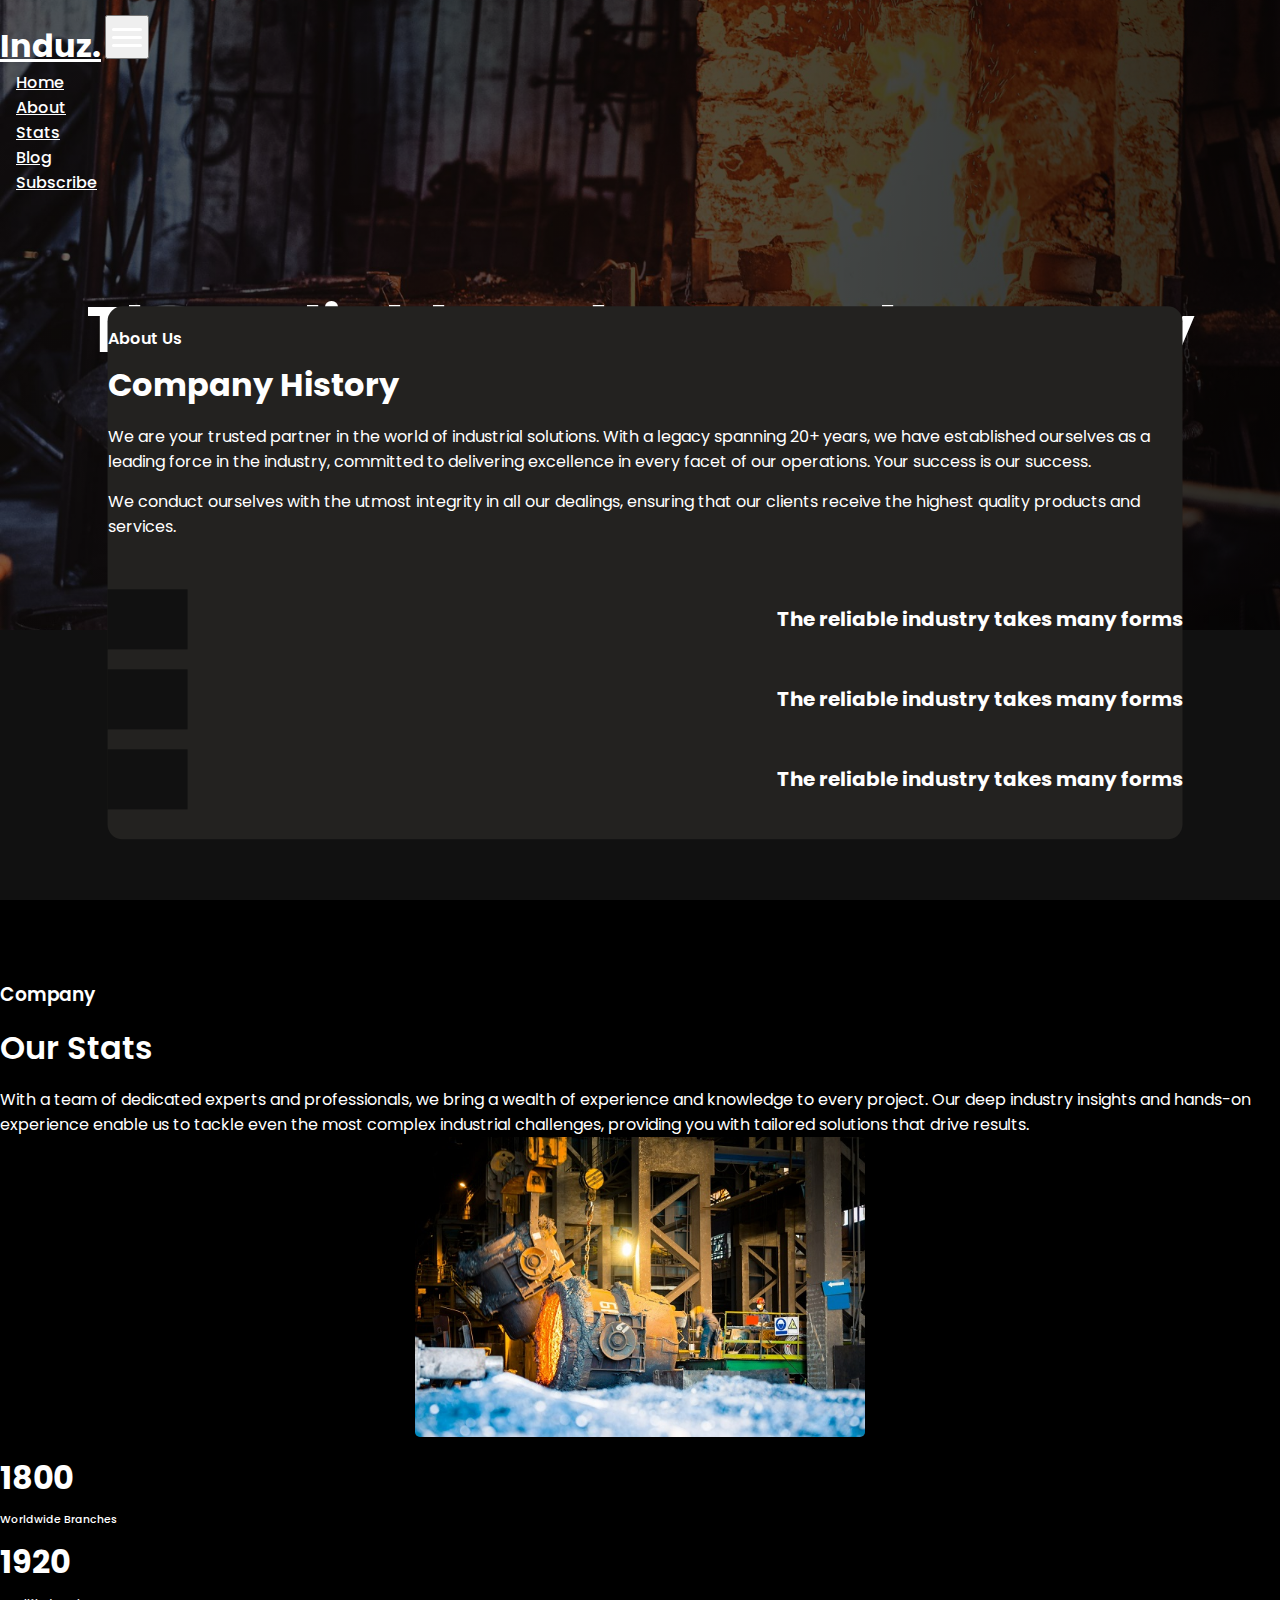
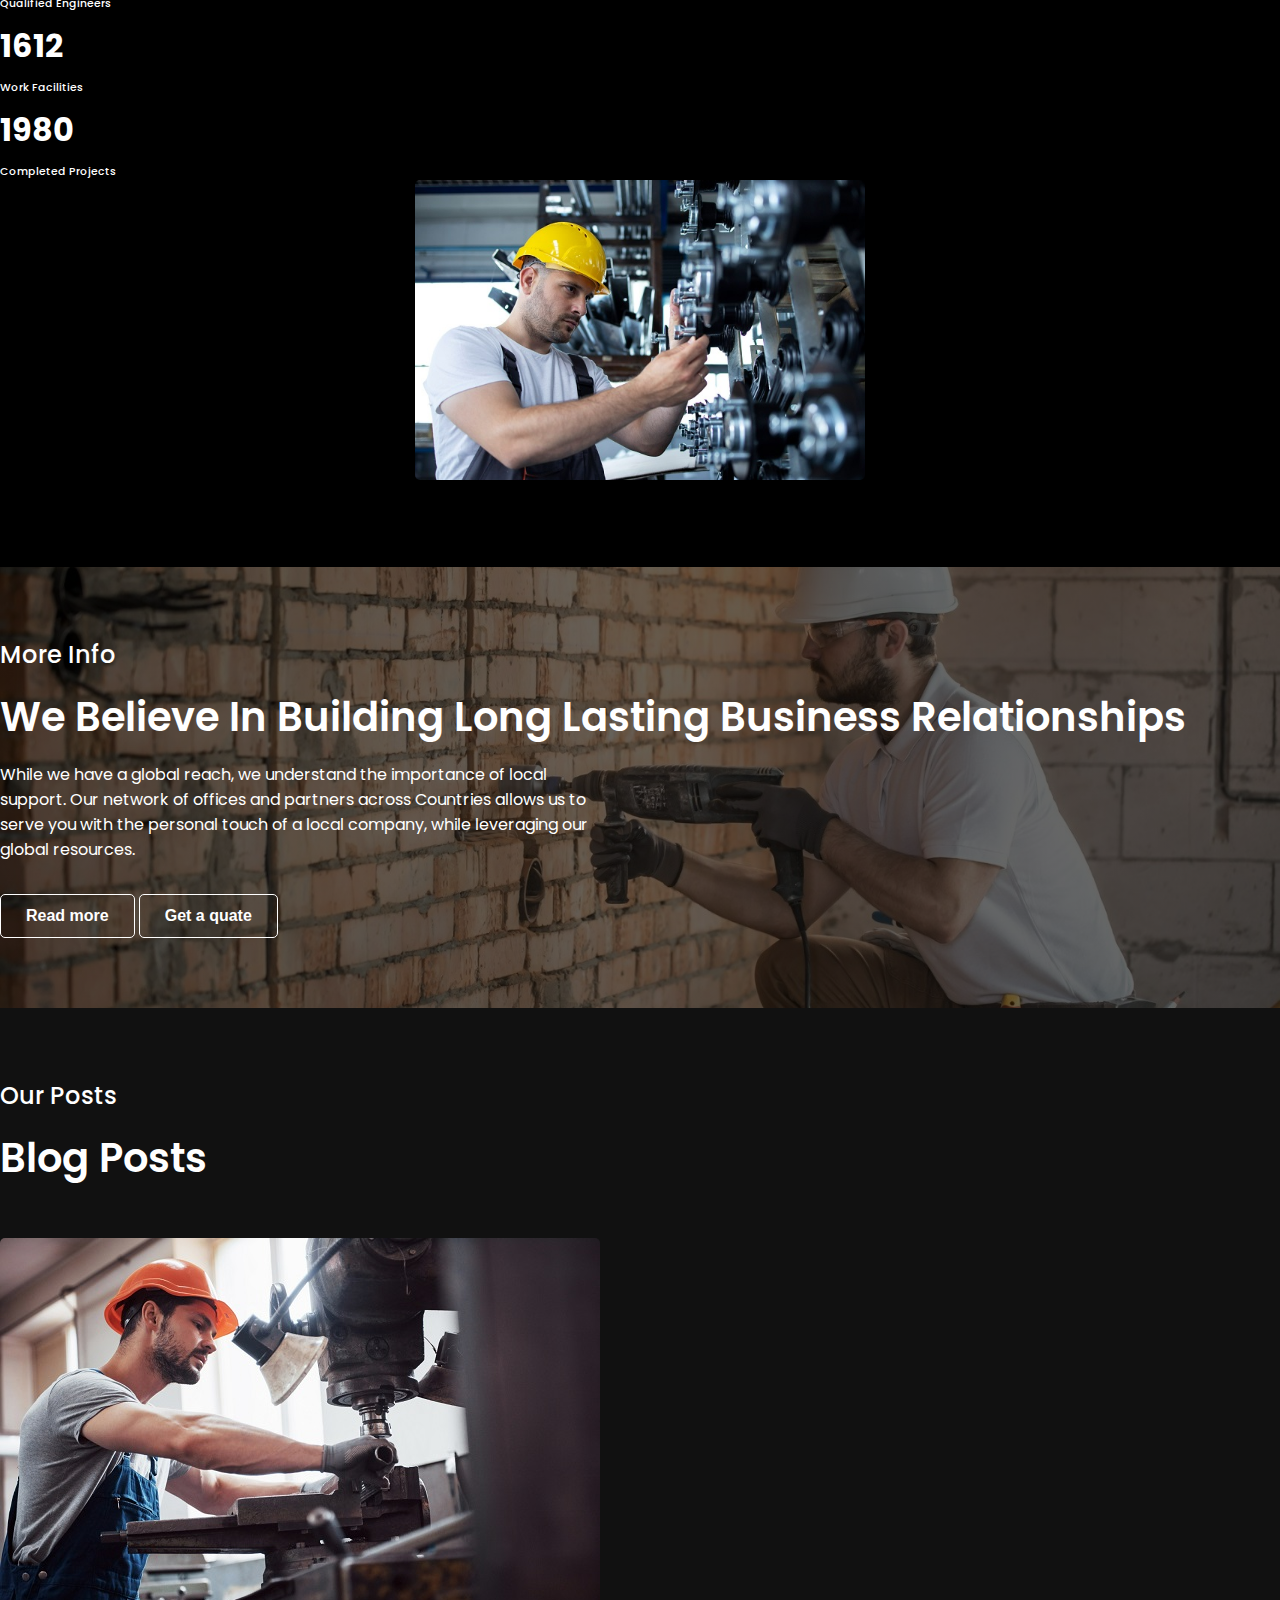
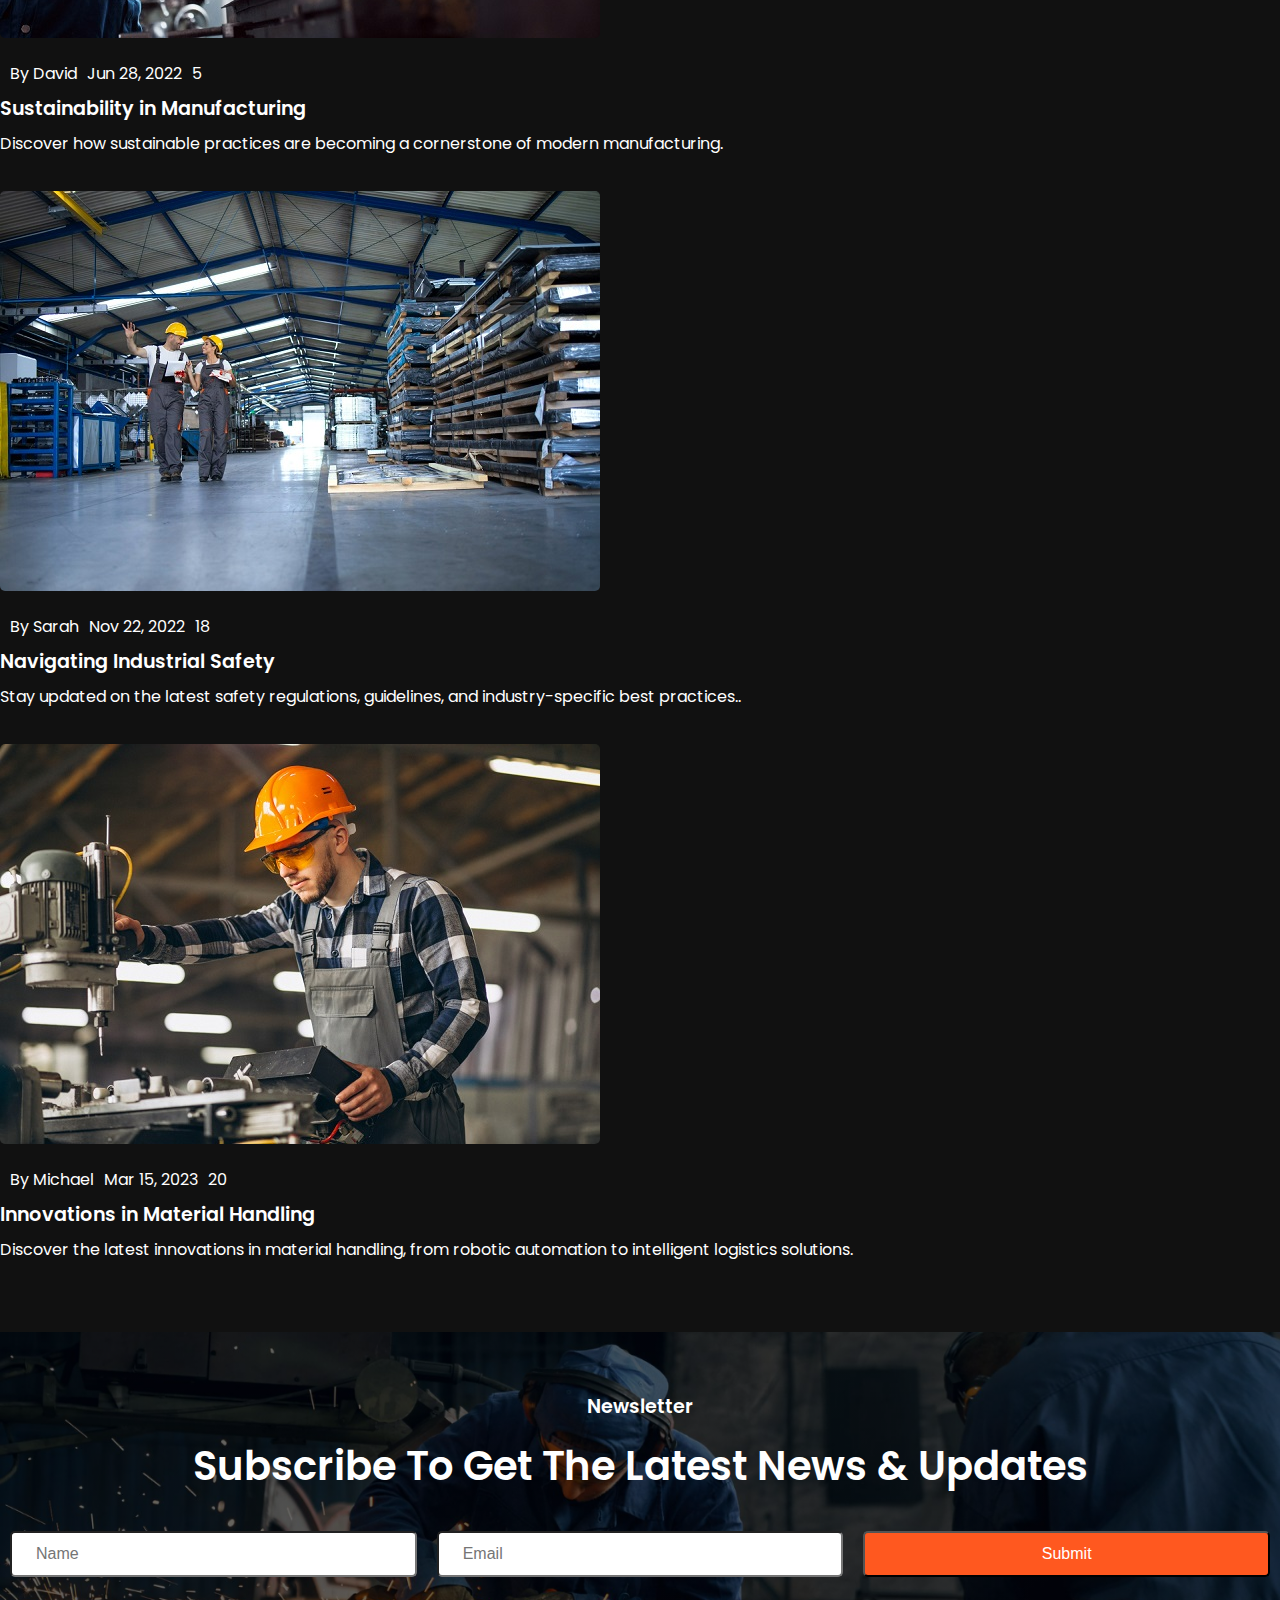
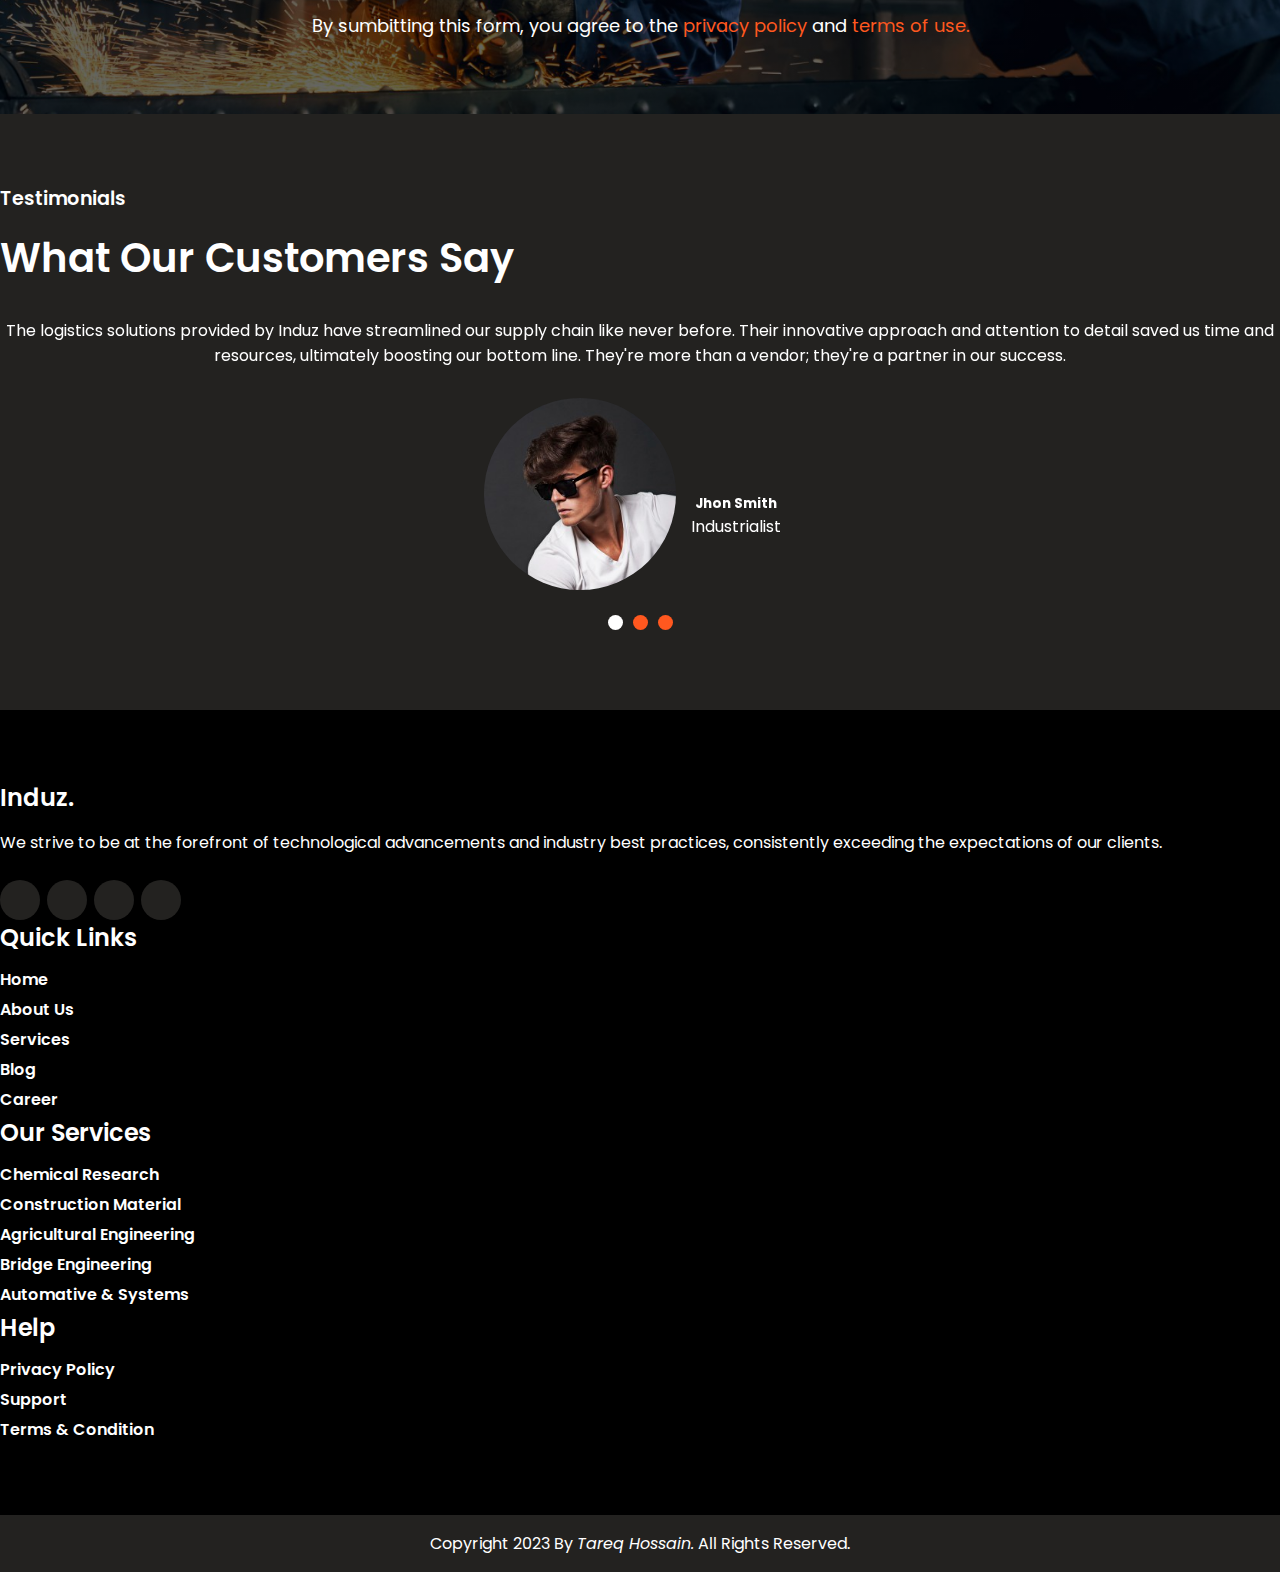
<file: index.html>
<!doctype html>
<html lang="en">
  <head>
    <meta charset="utf-8">
    <meta name="viewport" content="width=device-width, initial-scale=1">
    <title>Bootstrap demo</title>
 <!-- bootstrap_cdn    -->
    <link href="https://cdn.jsdelivr.net/npm/bootstrap@5.3.2/dist/css/bootstrap.min.css" rel="stylesheet" integrity="sha384-T3c6CoIi6uLrA9TneNEoa7RxnatzjcDSCmG1MXxSR1GAsXEV/Dwwykc2MPK8M2HN" crossorigin="anonymous">
<!-- bootstrap_cdn    -->
<!-- font_awosome_cdn -->
    <link rel="stylesheet" href="https://cdnjs.cloudflare.com/ajax/libs/font-awesome/6.4.2/css/all.min.css" integrity="sha512-z3gLpd7yknf1YoNbCzqRKc4qyor8gaKU1qmn+CShxbuBusANI9QpRohGBreCFkKxLhei6S9CQXFEbbKuqLg0DA==" crossorigin="anonymous" referrerpolicy="no-referrer" />
<!-- font_awsome_cdn -->
<!-- media_css -->
 <link rel="stylesheet" href="css/owl.carousel.min.css">
 <link rel="stylesheet" href="css/owl.theme.default.min.css">
<!-- media_css -->
<!-- custom_css -->
    <link rel="stylesheet" href="css/style.css">
    <link rel="stylesheet" href="css/media.css">
<!-- custom_css -->
</head>
  <body>
  
    <section class="banner">
      <div class="banners">
        <div class="container">
          <div class="row">
            <nav class="navbar navbar-expand-md custom_Pad">
              <div class="container-fluid">
                <a class="navbar-brand logo_custom" href="#">Induz.</a>
                <button class="navbar-toggler" type="button" data-bs-toggle="collapse" data-bs-target="#navbarSupportedContent" aria-controls="navbarSupportedContent" aria-expanded="false" aria-label="Toggle navigation">
                  <div class="toggle">
                    <span class="line-toggle"></span>
                    <span class="line-toggle"></span>
                    <span class="line-toggle"></span>
                  </div>
                </button>
                <div class="collapse navbar-collapse" id="navbarSupportedContent">
                  <ul class="navbar-nav ms-auto mb-2 mb-lg-0">
                    <li class="nav-item">
                      <a class="nav-link "  href="#">Home</a>
                    </li>
                    <li class="nav-item">
                      <a class="nav-link" href="#">about</a>
                    </li>
                    <li class="nav-item">
                      <a class="nav-link" href="#">Stats</a>
                    </li>
                    <li class="nav-item">
                      <a class="nav-link" href="#">blog</a>
                    </li>
                    <li class="nav-item">
                      <a class="nav-link" href="#">subscribe</a>
                    </li>
                 
                  </ul>
                 
                </div>
              </div>
            </nav>
          </div>
          <div class="row">
            <div class="col-md-9 m-auto">
              <div class="banner_content">
                <div class="banner_contents">
                  <h1>The Reliable Industry Takes Many Forms.</h1>
                  <button class="btn_custom">Read more <i class="fa-solid fa-angles-right"></i></button>
                </div>
              </div>
            </div>
          </div>
        </div>
      </div>

      <div class="container">
        <div class="bannerBottomContents">
          <div class="row">
            <div class="col-md-10 m-auto">
              <div class="row">
              <div class="col-md-8">
                  <div class="banner_bottom_content">
                    <h4>About Us</h4>
                    <h1>Company History</h1>
                    <div class="paragrap1">
                      <p>We are your trusted partner in the world of industrial solutions. With a legacy spanning 20+ years, we have established ourselves as a leading force in the industry, committed to delivering excellence in every facet of our operations. Your success is our success.</p>
                    </div>
                    <div class="paragrap2"><p>We conduct ourselves with the utmost integrity in all our dealings, ensuring that our clients receive the highest quality products and services.</p></div>
                  </div>
              </div>
              <div class="col-md-4">
                  <div class="banner_bottom_left">
                    <div class="banner_left_icon">
                       <div class="icon1">
                        <i class="fa-solid fa-globe"></i>
                        <div class="icon1_content">
                          <h4>The reliable industry takes many forms</h4>
                        </div>
                       </div>
                    </div>
                    <div class="banner_left_icon banner_custom_p">
                       <div class="icon1">
                        <i class="fa-solid fa-chart-simple"></i>
                        <div class="icon1_content">
                          <h4>The reliable industry takes many forms</h4>
                        </div>
                       </div>
                    </div>
                    <div class="banner_left_icon">
                       <div class="icon1">
                        <i class="fa-solid fa-thumbs-up"></i>
                        <div class="icon1_content">
                          <h4>The reliable industry takes many forms</h4>
                        </div>
                       </div>
                    </div>
                  </div>
              </div>
    
            </div>
          </div>
        </div>
        
      </div>
      
    </section>
<!-- banner_section_end -->
<!-- our_statas_section_here -->
<section class="statas_section">
  <div class="container">
    <div class="statas_section_content">
      <div class="row">
        <div class="col-md-6">
            <div class="statas_left_content">
              <h3>Company</h3>
              <h1>Our Stats</h1>
              <p>With a team of dedicated experts and professionals, we bring a wealth of experience and knowledge to every project. Our deep industry insights and hands-on experience enable us to tackle even the most complex industrial challenges, providing you with tailored solutions that drive results.</p>
            </div>
        </div>
        <div class="col-md-6">
          <div class="statas_right_content">
            <img class="img-fluid" src="images/stats-1.jpg" alt="">
          </div>
        </div>
        <div class="col-md-6 mt-5">
            <div class="statas_left_content">
              <div class="row">
                <div class=" col-sm-6">
                  <div class="statas_middle_contents">
                    <div class="statas_icon1">
                      <i class="fa-solid fa-hotel"></i>
                    </div>
                    <h2>1800</h2>
                    <h6>Worldwide Branches</h6>
                  </div>
                </div>
                <div class=" col-sm-6">
                  <div class="statas_middle_contents">
                    <div class="statas_icon1">
                      <i class="fa-solid fa-user"></i>
                    </div>
                    <h2>1920</h2>
                    <h6>Qualified Engineers</h6>
                  </div>
                 
                </div>
                <div class=" mt-5 col-sm-6">
                  <div class="statas_middle_contents">
                    <div class="statas_icon1">
                      <i class="fa-regular fa-face-grin-wide"></i>
                    </div>
                    <h2>1612</h2>
                    <h6>Work Facilities</h6>
                  </div>
                </div>
                <div class="mt-5 col-sm-6">
                  <div class="statas_middle_contents">
                    <div class="statas_icon1">
                      <i class="fa-solid fa-trophy"></i>
                    </div>
                    <h2>1980</h2>
                    <h6>Completed Projects</h6>
                  </div>
                  
                </div>
              </div>
            </div>
        </div>
        <div class="col-md-6 mt-5">
          <div class="statas_right_content">
            <img class="img-fluid" src="images/stats-2.jpg" alt="">
          </div>
        </div>
      </div>
    </div>
  </div>
</section>
<!-- our_statas_section_end_here -->

<!-- building_section_start -->
<section class="building">
  <div class="container">
    <div class="building_contents">
        <div class="row">
          <div class="col-md-8">
            <h3>More Info</h3>
            <h1>We Believe In Building Long Lasting Business Relationships</h1>
            <p>While we have a global reach, we understand the importance of local support. Our network of offices and partners across Countries allows us to serve you with the personal touch of a local company, while leveraging our global resources.</p>
            <div class="building_button">
              <button class="btn_custom">Read more <i class="fa-solid fa-angles-right"></i></button>
              <button class="btn_custom mx-3">Get a quate<i class="fa-solid fa-angles-right"></i></button>
            </div>
          </div>
        </div>
    </div>
  </div>
</section>

<!-- building_section_end -->

<!-- blog_section_start_here -->
<section class="blog_section">
  <div class="container">
    <div class="blog_content">
      <h3>Our Posts</h3>
      <h1>Blog Posts</h1>
      <div class="row">

        <div class="col-md-4">
            <div class="bolg_contents_left">
              <div class="blog_img">
                <img class="img-fluid" src="images/blog-1.jpg" alt="">
                <div class="vlog_img_content">
                  <div class="vlog_img_icon1">
                    <i class="fa-solid fa-user"></i>
                    <div class="vlog_img_icon_content">
                      <p>By David</p>
                    </div>
                  </div>
                  <div class="vlog_img_icon1 mx-3">
                    <i class="fa-regular fa-clock"></i>
                    <div class="vlog_img_icon_content">
                      <p>Jun 28, 2022</p>
                    </div>
                  </div>
                  <div class="vlog_img_icon1 mx-3">
                    <i class="fa-solid fa-thumbs-up"></i>
                    <div class="vlog_img_icon_content">
                      <p>5</p>
                    </div>
                  </div>
                </div>

                <h4>Sustainability in Manufacturing</h4>
                <p>Discover how sustainable practices are becoming a cornerstone of modern manufacturing.</p>
              </div>

            </div>
        </div>
        <div class="col-md-4">
            <div class="bolg_contents_left">
              <div class="blog_img">
                <img class="img-fluid" src="images/blog-2.jpg" alt="">
                <div class="vlog_img_content">
                  <div class="vlog_img_icon1">
                    <i class="fa-solid fa-user"></i>
                    <div class="vlog_img_icon_content">
                      <p>By Sarah</p>
                    </div>
                  </div>
                  <div class="vlog_img_icon1 mx-3">
                    <i class="fa-regular fa-clock"></i>
                    <div class="vlog_img_icon_content">
                      <p>Nov 22, 2022</p>
                    </div>
                  </div>
                  <div class="vlog_img_icon1 mx-3">
                    <i class="fa-solid fa-thumbs-up"></i>
                    <div class="vlog_img_icon_content">
                      <p>18</p>
                    </div>
                  </div>
                </div>

                <h4>Navigating Industrial Safety</h4>
                <p>Stay updated on the latest safety regulations, guidelines, and industry-specific best practices..</p>
              </div>

            </div>
        </div>
        <div class="col-md-4">
            <div class="bolg_contents_left">
              <div class="blog_img">
                <img class="img-fluid" src="images/blog-3.jpg" alt="">
                <div class="vlog_img_content">
                  <div class="vlog_img_icon1">
                    <i class="fa-solid fa-user"></i>
                    <div class="vlog_img_icon_content">
                      <p>By Michael</p>
                    </div>
                  </div>
                  <div class="vlog_img_icon1 mx-3">
                    <i class="fa-regular fa-clock"></i>
                    <div class="vlog_img_icon_content">
                      <p>Mar 15, 2023</p>
                    </div>
                  </div>
                  <div class="vlog_img_icon1 mx-3">
                    <i class="fa-solid fa-thumbs-up"></i>
                    <div class="vlog_img_icon_content">
                      <p>20</p>
                    </div>
                  </div>
                </div>

                <h4>Innovations in Material Handling</h4>
                <p>Discover the latest innovations in material handling, from robotic automation to intelligent logistics solutions.</p>
              </div>
            </div>
        </div>
      </div>
    </div>
  </div>
</section>

<!-- blog_section_end_here -->
<!-- subscribe_section_start_here -->
<section class="subscribe">
  <div class="container">
    <div class="subscribe_content">
      <div class="row">
        <div class="col-md-8 m-auto">
          <div class="subscribe_contents">
            <h3>Newsletter</h3>
            <h1>Subscribe To Get The Latest News & Updates</h1>
            <div class="form_section">
              <form action="">
                <input type="text" placeholder="Name">
                <input type="email" placeholder="Email">
                <input style="background-color: #ff581f; color: #fff;" type="submit" placeholder="subscribe">
              </form>
            </div>
            <p>By sumbitting this form, you agree to the <span>privacy policy </span> and <span>terms of use.</span></p>
          </div>
        </div>
      </div>
    </div>
  </div>
</section>

<!-- subscribe_section_end_here -->

<!-- slider_section_start_here -->
<section class="slider_section">
  <div class="container">
    <div class="slider_content">
      <div class="row">
        <div class="slider_contents">
          <h3>Testimonials</h3>
          <h1>What Our Customers Say</h1>
          <!-- <p>Discover what our valued customers have to say about their experiences partnering with Induz. At Induz, we take pride in delivering exceptional industrial solutions and services, and nothing speaks louder than the words of those who have entrusted us with their projects.</p> -->
        </div>
      </div>

      <div class="row owl-carousel">

        <div class="col-md-7 m-auto">
            <div class="slider_bottom_content">
            <div class="slider_quate">
              <i class="fa-solid fa-quote-left"></i>
            </div>
              <p>The logistics solutions provided by Induz have streamlined our supply chain like never before. Their innovative approach and attention to detail saved us time and resources, ultimately boosting our bottom line. They're more than a vendor; they're a partner in our success.</p>
              <div class="slider_quate2">
                <i class="fa-solid fa-quote-right"></i>
              </div>
              <div class="customer1">
                <div class="customer_img">
                  <img class="img-fluid" src="images/customer-1.jpg" alt="">
                  <div class="customer_identity">
                    <h5>Jhon Smith</h5>
                    <p>Industrialist</p>
                  </div>
                </div>
              </div>
            </div>
        </div>
        <div class="col-md-7 m-auto">
            <div class="slider_bottom_content">
              <div class="slider_quate">
                <i class="fa-solid fa-quote-left"></i>
              </div>
              <p>The logistics solutions provided by Induz have streamlined our supply chain like never before. Their innovative approach and attention to detail saved us time and resources, ultimately boosting our bottom line. They're more than a vendor; they're a partner in our success.</p>
              <div class="slider_quate2">
                <i class="fa-solid fa-quote-right"></i>
              </div>
              <div class="customer1">
                <div class="customer_img">
                  <img class="img-fluid" src="images/customer-2.jpg" alt="">
                  <div class="customer_identity">
                    <h5>Laura Rodriguez</h5>
                    <p>CEO & Founder</p>
                  </div>
                </div>
              </div>
            </div>
        </div>
        <div class="col-md-7 m-auto">
            <div class="slider_bottom_content">
              <div class="slider_quate">
                <i class="fa-solid fa-quote-left"></i>
              </div>
              <p>The logistics solutions provided by Induz have streamlined our supply chain like never before. Their innovative approach and attention to detail saved us time and resources, ultimately boosting our bottom line. They're more than a vendor; they're a partner in our success.</p>
              <div class="slider_quate2">
                <i class="fa-solid fa-quote-right"></i>
              </div>
              <div class="customer1">
                <div class="customer_img">
                  <img class="img-fluid" src="images/customer-3.jpg" alt="">
                  <div class="customer_identity">
                    <h5>Mark Thompson</h5>
                    <p>Architect</p>
                  </div>
                </div>
              </div>
            </div>
        </div>
      </div>

    </div>
  </div>
</section>

<!-- slider_section_end_here -->
<section class="footer">
  <div class="container">
    <div class="footer_section">
      <div class="row">
        <div class="col-md-3">
          <div class="footer_contents">
            <h3>Induz.</h3>
            <div class="footer_contents">
              <p>We strive to be at the forefront of technological advancements and industry best practices, consistently exceeding the expectations of our clients.</p>
              <div class="footer_icon">
                <div class="icon5">
                  <a href="#"><i class="fa-brands fa-facebook-f"></i></a>
                </div>
                <div class="icon2">
                  <a href="#"><i class="fa-brands fa-twitter"></i></a>
                </div>
                <div class="icon3">
                  <a href="#"><i class="fa-brands fa-instagram"></i></a>
                </div>
                <div class="icon4">
                  <a href="#"><i class="fa-brands fa-linkedin"></i></a>
                </div>
              </div>
            </div>
          </div>
        </div>



        <div class="col-md-3">
          <div class="footer_contents">
            <h3>Quick Links</h3>
            <div class="footer_nav">
              <ul>
                <li><a href="#">Home</a></li>
                <li><a href="#">About Us</a></li>
                <li><a href="#">Services</a></li>
                <li><a href="#">Blog</a></li>
                <li><a href="#">Career</a></li>
              </ul>
            </div>
          </div>
        </div>

        <div class="col-md-3">
          <div class="footer_contents">
            <h3>Our Services</h3>
            <div class="footer_nav">
              <ul>
                <li><a href="#">Chemical Research</a></li>
                <li><a href="#">Construction Material</a></li>
                <li><a href="#">Agricultural Engineering</a></li>
                <li><a href="#">Bridge Engineering</a></li>
                <li><a href="#">Automative & Systems</a></li>
              </ul>
            </div>
          </div>
        </div>

        <div class="col-md-3">
          <div class="footer_contents">
            <h3>Help</h3>
            <div class="footer_nav">
              <ul>
                <li><a href="#">Privacy Policy</a></li>
                <li><a href="#">Support</a></li>
                <li><a href="#">Terms & Condition</a></li>
                
              </ul>
            </div>
          </div>
        </div>


      </div>
     
    </div>
  </div>
</section>

<section class="bottom_footer">
  <div class="container">
    <div class="col-md-10 m-auto">
      <div class="bottom_footer">
        <p>Copyright 2023 By <a href="#">Tareq Hossain.</a>  All Rights Reserved.</p>
      </div>
    </div>
  </div>
</section>














 <!-- bootstrap_link -->
     <script src="https://cdn.jsdelivr.net/npm/bootstrap@5.3.2/dist/js/bootstrap.bundle.min.js" integrity="sha384-C6RzsynM9kWDrMNeT87bh95OGNyZPhcTNXj1NW7RuBCsyN/o0jlpcV8Qyq46cDfL" crossorigin="anonymous"></script>
 <!-- bootstrap_link -->
 <!-- java_and_jquery_link -->
 <script src="https://ajax.googleapis.com/ajax/libs/jquery/1.12.4/jquery.min.js"></script>
 <!-- java_and_jquery_link -->
 
    <script src="main.js/owl.carousel.js"></script>
    <script src="main.js/owl.carousel.min.js"></script>

 <!-- java_and_jquery_link -->


    <script>
        document.querySelector('.toggle')
          .addEventListener('click', function() {
        this.classList.toggle('activate');
      });
    </script>



    <!-- owl_carusel -->
    <script>
              $(document).ready(function(){
        $(".owl-carousel").owlCarousel({
          items:1,
          loop:true,
          autoplay:true,
          autoplayTimeout:4000,
          autoplayHoverPause:true,
          smartSpeed:2500,
        });
      });



    </script>

    </body>
</html>
</file>
<file: css/style.css>
@import url("https://fonts.googleapis.com/css2?family=Poppins:wght@400;500;600;700&display=swap");

*{
    margin: 0;
    padding: 0;
    box-sizing: border-box;
}
h1, h2, h3, h4, h5, h6, p, ul, li{
    padding: 0;
    margin: 0;
}
body {
    font-family: "Poppins", sans-serif;
    
  }
  .banner{
    min-height: 100vh;
    background-color: #111111;
  }
.banners{
    background-image: linear-gradient( to right, rgba(0, 0, 0, 0.5), rgba(0, 0, 0, 0.8) ), url(../images/header.jpg);
    background-position: center center;
    background-repeat: no-repeat;
    background-size: cover;
    min-height: 70vh;
    position: relative;
}
.logo_custom{

color: #ffffff;
font-size: 2rem;
font-weight: 700;
}
.nav-item{

}
.nav-link{
    color: #ffff;
    font-size: 1rem;
    font-weight: 500;
        transition: .4s;
    text-transform: capitalize;
    margin: 0 1rem;
}
a.nav-link:hover{
   color: #ff581f;
}
.nav-link:focus, .nav-link:hover{
    color: #ff581f;
}
.custom_Pad{
    padding: 0;
    padding: 15px 0;
}
.navbar-brand:focus, .navbar-brand:hover {
    color:#fff;
}
.banner_content{
    min-height: 45vh;
    display: flex;
    align-items: center;
}
.banner_contents{
    text-align: center;
}
.banner_contents h1{
    /* max-width: 900px; */
    /* margin-inline: auto; */
    margin-bottom: 2rem;
    font-size: 4rem;
    font-weight: 700;
    text-align: center;
    color: #fff;
}
.banner_contents button{
background: transparent;
border: none;
border: 1px solid #fff;
color: #fff;
font-size: 16px;
font-weight: 600;
padding: 10px 20px;
transition: .4s all ease-in-out;
border-radius: 5px;
}
.banner_contents button:hover{
    background-color: #ff581f;
}
/* toggler_css toggler_csstoggler_csstoggler_csstoggler_csstoggler_csstoggler_csstoggler_csstoggler_css*/
/* toggler_css toggler_csstoggler_csstoggler_csstoggler_csstoggler_csstoggler_csstoggler_csstoggler_css*/
/* toggler_css toggler_csstoggler_csstoggler_csstoggler_csstoggler_csstoggler_csstoggler_csstoggler_css*/



.toggle {
    cursor: pointer;
    overflow: hidden;
    width: 40px;
    height: 40px;
   
    border-radius: 10px;
   
    position: relative;
    display: flex;
    align-items: center;
    justify-content: center;
  }
  
  .line-toggle {
    position: absolute;
    display: block;
    width: 30px;
    height: 3px;
    background: #fff;
    border-radius: 5px;
    transition: all .6s;
  }
  
  .line-toggle:first-child {
    transform: translateY(-8px) translateX(0px);
    width: 30px;
    transition-delay: 0s;
  }
  
  .toggle .line-toggle:nth-child(2) {
    transition-delay: .12s;
  }
  
  .line-toggle:last-child {
    transform: translateY(8px) translateX(0px);
    width: 30px;
    transition-delay: 0s;
  }
  
  .toggle.activate .line-toggle:first-child {
    background: orangered;
    transform: translateY(0) translateX(0) rotate(45deg);
    width: 30px;
    height: 3px;
    transition-delay: .1s;
  }
  
  .toggle.activate .line-toggle:nth-child(2) {
    transform: translateX(110px);
    transition-delay: 0s;
  }
  
  .toggle.activate .line-toggle:last-child {
    background: orangered;
    transform: translateY(0) translateX(0) rotate(314deg);
    width: 30px;
    height: 3px;
    transition-delay: .1s;
  }
  /* toggler_css toggler_csstoggler_csstoggler_csstoggler_csstoggler_csstoggler_csstoggler_csstoggler_css*/
/* toggler_css toggler_csstoggler_csstoggler_csstoggler_csstoggler_csstoggler_csstoggler_csstoggler_css*/
/* toggler_css toggler_csstoggler_csstoggler_csstoggler_csstoggler_csstoggler_csstoggler_csstoggler_css*/
.navbar-toggler:focus {
    text-decoration: none;
    outline: 0;
    box-shadow: none;
}
.navbar-toggler{
    padding: 0;
}


.bannerBottomContents{

background-color: #232220;

position: absolute;

bottom: 5%;

right: 16%;

transform: translate(10%, -8%);

border-radius: 15px;
}
.banner_bottom_content{
    
padding: 50px 0;
}
.banner_bottom_content h4{

color: #fff;

font-weight: 600;
}
.banner_bottom_content h1{

color: #fff;

padding-top: 10px;
}
.paragrap1 p{
    
color: #fff;
    
font-weight: 600;
    
padding: 15px 0;
}
.paragrap2 p{

color: #fff;

font-weight: 600;
}

.banner_bottom_left{

padding: 50px 0;
}
.banner_left_icon{
}
.icon1{
    
color: #fff;
    
display: flex;
    
align-items: center;
    
justify-content: space-between;
}
.icon1 i{

width: 80px;

height: 60px;

background-color: #111111;
transition: .4s;
line-height: 60px;

display: flex;
font-size: 20px;
align-items: center;
color: #ff581f;
justify-content: center;
}
.icon1_content{
    
/* text-align: center; */
}
.banner_custom_p{
    padding: 20px 0;
}
.icon1_content h4{

margin-left: 40px;
}
/* banner_section_end */
/* statasa_section_start_here */
.statas_section{

background-color: #000;
}
.statas_section_content{

padding: 80px 0;
}
.statas_left_content{
    
}
.statas_left_content h3{

font-weight: 600;

color: #fff;
}
.statas_left_content h1{

font-weight: 600;

color: #fff;

text-transform: capitalize;

padding: 15px 0;
}
.statas_left_content p{color: #fff;}
.statas_right_content{

text-align: center;
}
.statas_right_content img{
    
max-width: 450px;
    
margin: auto;
    
border-radius: 5px;
}
.statas_left_content{

}
.statas_middle_contents{

}
.statas_icon1{
    
}
.statas_icon1 i{

font-size: 1.75rem;

color: #ff581f;
}
.statas_middle_contents h6{
    font-weight: 500;
    color: #fff;
}

.statas_middle_contents h2{
    font-size: 2rem;
    font-weight: 700;
    color: #fff;
    padding: 10px 0;
}
/* statas_section_end */
/* building_section_start */

.building{
    background-image:linear-gradient( to right, rgba(0, 0, 0, 0.6), rgba(0, 0, 0, 0.6) ), url(../images/banner.jpg);
    background-repeat: no-repeat;
    background-size: cover;
    background-position: center;
}
.building_contents{
    
padding: 70px 0;
}
.building_contents h3{
    font-size: 1.5rem;
    font-weight: 500;
     color: #fff;
}
.building_contents h1{
    color: #fff;
    font-size: 2.5rem;
    font-weight: 600;
    padding: 15px 0;
}

.building_contents p{
    max-width: 600px;
    margin-bottom: 2rem;
    color: #fff;
}

.building_button button{
        background: transparent;
        border: none;
        border: 1px solid #fff;
        color: #fff;
        font-size: 16px;
        font-weight: 600;
        padding: 12px 25px;
        transition: .4s all ease-in-out;
        border-radius: 5px;
}


.building_button button:hover{
    background-color: #ff581f;
}
/* building_section_end building_section_end building_section_end */

.blog_section{
    background-color: #111111;
}
.blog_content{
    
padding: 70px 0;
}
.blog_content h3{
    font-size: 1.5rem;
    font-weight: 500;
     color: #fff;
}
.blog_content h1{
 color: #fff;
    font-size: 2.5rem;
    font-weight: 600;
    padding: 15px 0;
}
.bolg_contents_left{

padding-top: 35px;
}
.blog_img{

}
.blog_img img{

border-radius: 5px;

margin-bottom: 1rem;
}

.vlog_img_content{

display: flex;

align-items: center;
}
.vlog_img_icon1{
    
display: flex;
    
/* justify-content: right; */
    
align-items: center;
}
.vlog_img_icon1 i{
    color: #ff581f;
}
.vlog_img_icon_content{
    
}
.vlog_img_icon_content p{

margin-left: 10px;
}

.blog_img h4{
    margin: 0.5rem 0;
    font-size: 1.2rem;
    font-weight: 600;
    color: #fff;
}
.blog_img p{
    font-weight: 400;
    color: #fff;
}
/* vlog_section_end_here */
/* subscribe_section_start_here */
.subscribe{
    background-image:linear-gradient( to right, rgba(0, 0, 0, 0.6), rgba(0, 0, 0, 0.6) ), url(../images/subscribe.jpg);
    background-repeat: no-repeat;
    background-position: center;
    background-size: cover;
   
}
.subscribe_content{

}
.subscribe_contents{
    
padding: 60px 0;
    
text-align: center;
}
.subscribe_contents h3{
    font-size: 1.2rem;
    font-weight: 600;
    color: #fff;
}
.subscribe_contents h1{
    color: #fff;
    font-size: 2.5rem;
    font-weight: 600;
    padding: 15px 0;
}
.form_section{

}
.form_section form{

display: flex;

justify-content: space-between;

padding: 20px 0;
}
.form_section form input{
    flex: 1;
    padding: 0.75rem 1.5rem;
    font-size: 1rem;
    outline: none;
    border-radius: 5px;
    width: 30%;
    margin: 0 10px;
    transition: .4s all ease-in-out;
}

.subscribe_contents p{
    font-weight: 400;
    color: #fff;
    padding: 15px 0;
    font-size: 18px;
}
.subscribe_contents p span{
    font-weight: 400;
    color: #ff581f;
    padding: 15px 0;
    font-size: 18px;
}


.form_section form input:hover.form_section form input::placeholder{
    color: #fff;
}
/* subscribe_section_end_here */
/* slider_section_start_here */
.slider_section{
    background-color: #232220;
}
.slider_content{
    padding: 70px 0;
}

.slider_contents{
    
}
.slider_contents h3{
    font-size: 1.2rem;
    font-weight: 600;
    color: #fff;
}
.slider_contents h1{
    color: #fff;
    font-size: 2.5rem;
    font-weight: 600;
    padding: 15px 0;
}
.slider_contents p{
    font-weight: 400;
    color: #fff;
    padding: 15px 0;
    font-size: 18px;
}

.slider_bottom_content{
    
text-align: center;
    
padding: 15px 0;
    
position: relative;
}
.slider_bottom_content p{
    color: #fff;
}

.customer1{

}

.customer_img{
    
display: flex;
    
align-items: center;
    
justify-content: center;
    
padding-top: 30px;
}
.customer_img img{

width: 15% !important;

border-radius: 50%;
}

.customer_identity{
    
margin: 45px 15px 0;
}
.customer_identity h5{
    color: #fff;
    font-weight: 700;
}
.customer_identity p{
    color: #fff;
}


.owl-carousel{
    
}
.owl-carousel .owl-dots{
    text-align: center;
}
.owl-carousel .owl-dots .owl-dot{
    margin: 10px 5px;
}
.owl-carousel .owl-dots .owl-dot span{
    display: block;
    height: 15px;
    width: 15px;
    border-radius: 50%;
    background-color: #ff581f;
}
.owl-carousel .owl-dot.active span{
    background-color: #ffffff;
}

.slider_quate{
    
position: absolute;
    
left: -30px;
    
top: 5px;
}
.slider_quate i{
    color: #fff;
    font-size: 30px;
}

.slider_quate2{
    position: absolute;
    right: -30px;
    top: 6px;
}

.slider_quate2 i{
    color: #fff;
    font-size: 30px;
}





/* slider_section_end_here */
/* footer_section_start */
.footer{
    background-color: #000000;
}
.footer_section{

padding: 70px 0;
}
.footer_contents{
    
}
.footer_contents h3{
    font-size: 1.5rem;
    font-weight: 600;
    color: #fff;
}
.footer_contents p{
    font-weight: 400;
    color: #fff;
    padding: 15px 0;
    font-size: 16px;
    padding: 15px 0;
}
.footer_icon{
display: flex;
align-items: center;
margin-top: 10px;
}
.icon5{
height: 40px;
width: 40px;
background-color: #232220;
line-height: 40px;
border-radius: 50%;  
text-align: center;
transition: .4s all ease-in-out;
}
.icon5 a i{
   color: #ff581f;
}
.icon2{
    height: 40px;
width: 40px;
background-color: #232220;
line-height: 40px;
border-radius: 50%;  
text-align: center;
margin-left: 7px;
transition: .4s all ease-in-out;
}
.icon2 a i{
    color: #ff581f;
}
.icon3{
    height: 40px;
width: 40px;
background-color: #232220;
line-height: 40px;
border-radius: 50%;  
text-align: center;
margin-left: 7px;
transition: .4s all ease-in-out;
}
.icon3 a i{
    color: #ff581f;
}
.icon4{
    height: 40px;
width: 40px;
background-color: #232220;
line-height: 40px;
border-radius: 50%;  
text-align: center;
margin-left: 7px;
transition: .4s all ease-in-out;
}
.icon4 a i{
    color: #ff581f;
}

.icon4:hover{
    background-color: #ff581f;
    
}
.icon4:hover.icon4 a i{
    color: #fff;
}



.icon3:hover{
    background-color: #ff581f;
    
}
.icon3:hover.icon3 a i{
    color: #fff;
}


.icon2:hover{
    background-color: #ff581f;
    
}
.icon2:hover.icon2 a i{
    color: #fff;
}


.icon5:hover{
    background-color: #ff581f;
    
}
.icon5:hover.icon5 a i{
    color: #fff;
}

.footer_nav{
    
padding-top: 10px;
}
.footer_nav ul{

list-style: none;
}
.footer_nav ul li{

}
.footer_nav ul li a{

text-decoration: none;

color: #fff;

font-weight: 600;

line-height: 30px;
}
.footer_nav ul li a:hover{
    color: #ff581f;
}

.bottom_footer{
    background-color: #232220;
    text-align: center;
    padding: 8px 0;
}
.bottom_footer p{
    color: #fff;
}
.bottom_footer p a{
    color: #fff;
    text-decoration: none;
    font-style: italic;
}
</file>
<file: css/media.css>
@media (max-width:1440px){
    .icon1_content h4 {
        margin-left: 20px;
    }
    .banner_bottom_left {
        padding: 30px 0;
    }
    .banner_bottom_content {
        padding: 20px 0;
    }
    .icon1_content h4 {
        font-size: 20px;
    }
   
    .paragrap1 p {
        font-weight: 400;
        font-size: 16px;
    }
    .paragrap2 p {
        font-weight: 400;
        font-size: 16px;
    }
    .bannerBottomContents {
        bottom: 2%;
    }

}
/* .................................1440 end............................................. */
/* .................................1440 end............................................. */
/* .................................1440 end............................................. */
@media (max-width:1360px){

}
/* .................................1360 end............................................. */
/* .................................1360 end............................................. */
/* .................................1360end............................................. */
@media (max-width:1024px){
    .banner_contents h1 {
        font-size: 3rem;
    }
    .icon1_content h4 {
        font-size: 15px;
    }
    .paragrap2 p {
        display: none;
    }
}

/* .................................1024 end............................................. */
/* .................................1024 end............................................. */
/* .................................1024 end............................................. */
@media (max-width:768px){
    .statas_right_content img {
        width: 100%;
    }
    .statas_left_content h1 {
        padding: 10px 0;
        font-size: 30px;
    }
    .statas_left_content h3 {
        font-size: 22px;
    }
    .statas_left_content p {
        font-size: 14px;
    }
    .statas_middle_contents h2 {
        font-size: 1.5rem;
        padding: 5px 0;
    }
    .mt-5 {
        margin-top: 20px !important;
    }
}

/* .................................768 end............................................. */
/* .................................768 end............................................. */
/* .................................768 end............................................. */
@media (max-width:575px){
    .footer_contents {
        padding: 10px 0;
    }
}

/* .................................575 end............................................. */
/* .................................575 end............................................. */
/* .................................575 end............................................. */
@media (max-width:425px){

}

/* .................................425 end............................................. */
/* .................................425 end............................................. */
/* .................................425 end............................................. */
@media (max-width:375px){

}

/* .................................375 end............................................. */
/* .................................375 end............................................. */
/* .................................375 end............................................. */
@media (max-width:320px){

}
</file>
